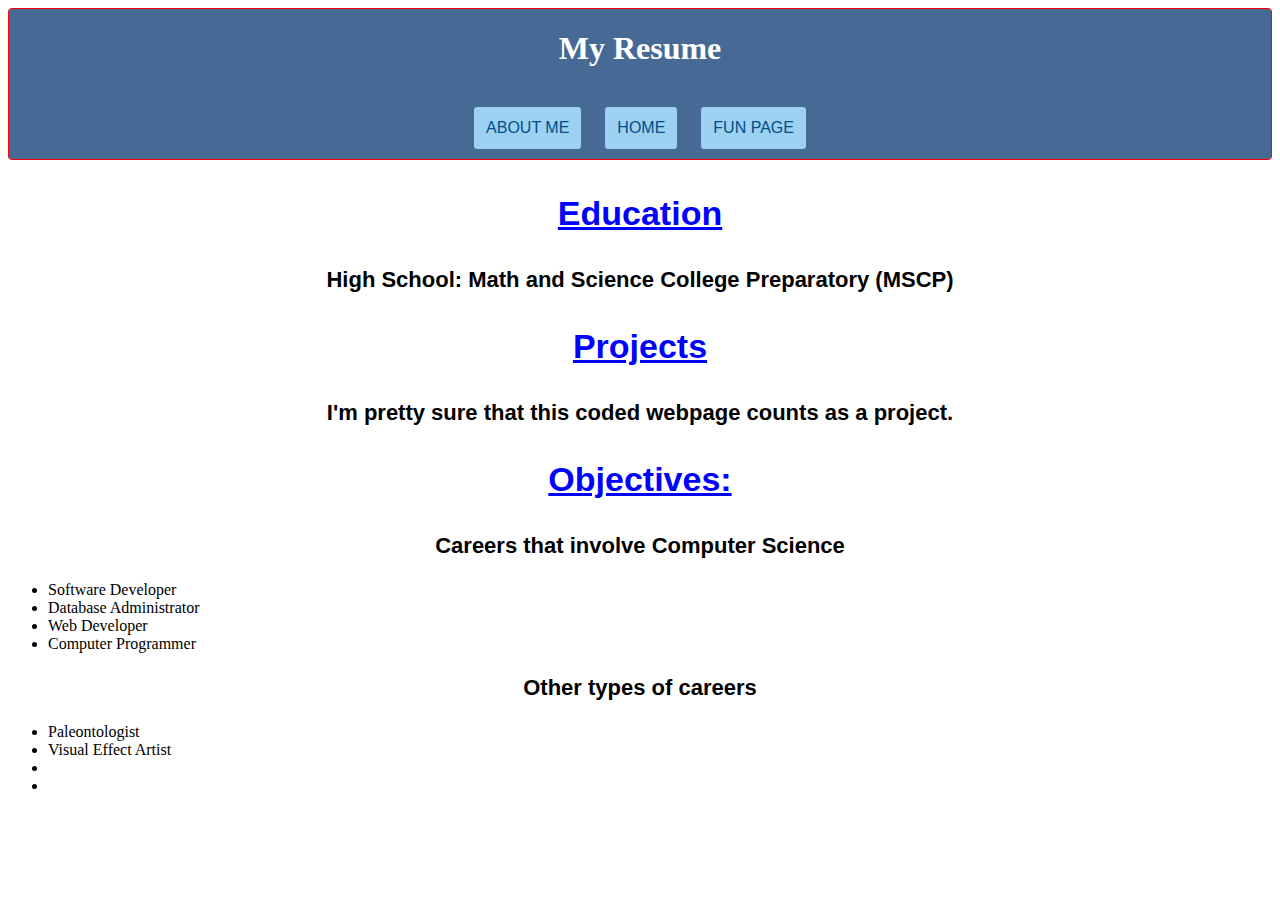
<file: Resume.html>
<!DOCTYPE html>
<html lang="en-us">

<header>
    <h1 class = "title"> My Resume</h1>
    
    <div class= nav>   
    
        <a href= "About-me.html">About me</a>
        <a href= "index.html">Home</a>
        <a href= "FunPage.html">Fun Page</a>
        
    </div>
    </header>    
<head>
<meta charset="utf-8">    
<title>Resume</title>    
<link href="mysite.css" type="text/css" rel="stylesheet">
    
</head>    
    
<body>
    
   <p class ="p2">Education</p>
   <p class ="p3">High School: Math and Science College Preparatory (MSCP)</p>
   <p class ="p2">Projects</p>
   <p class ="p3">I'm pretty sure that this coded webpage counts as a project.</p>
   <p class ="p2">Objectives:</p>
   <p class ="p3">Careers that involve Computer Science</p>
       <ul>
           <li>Software Developer</li>
           <li>Database Administrator</li>
           <li>Web Developer</li>
           <li>Computer Programmer</li>
       </ul>
   <p class ="p3">Other types of careers</p>
   <ul>
       <li>Paleontologist</li>
       <li>Visual Effect Artist</li>
       <li></li>
       <li></li>
   </ul>
   
</body>    
</html>
</file>
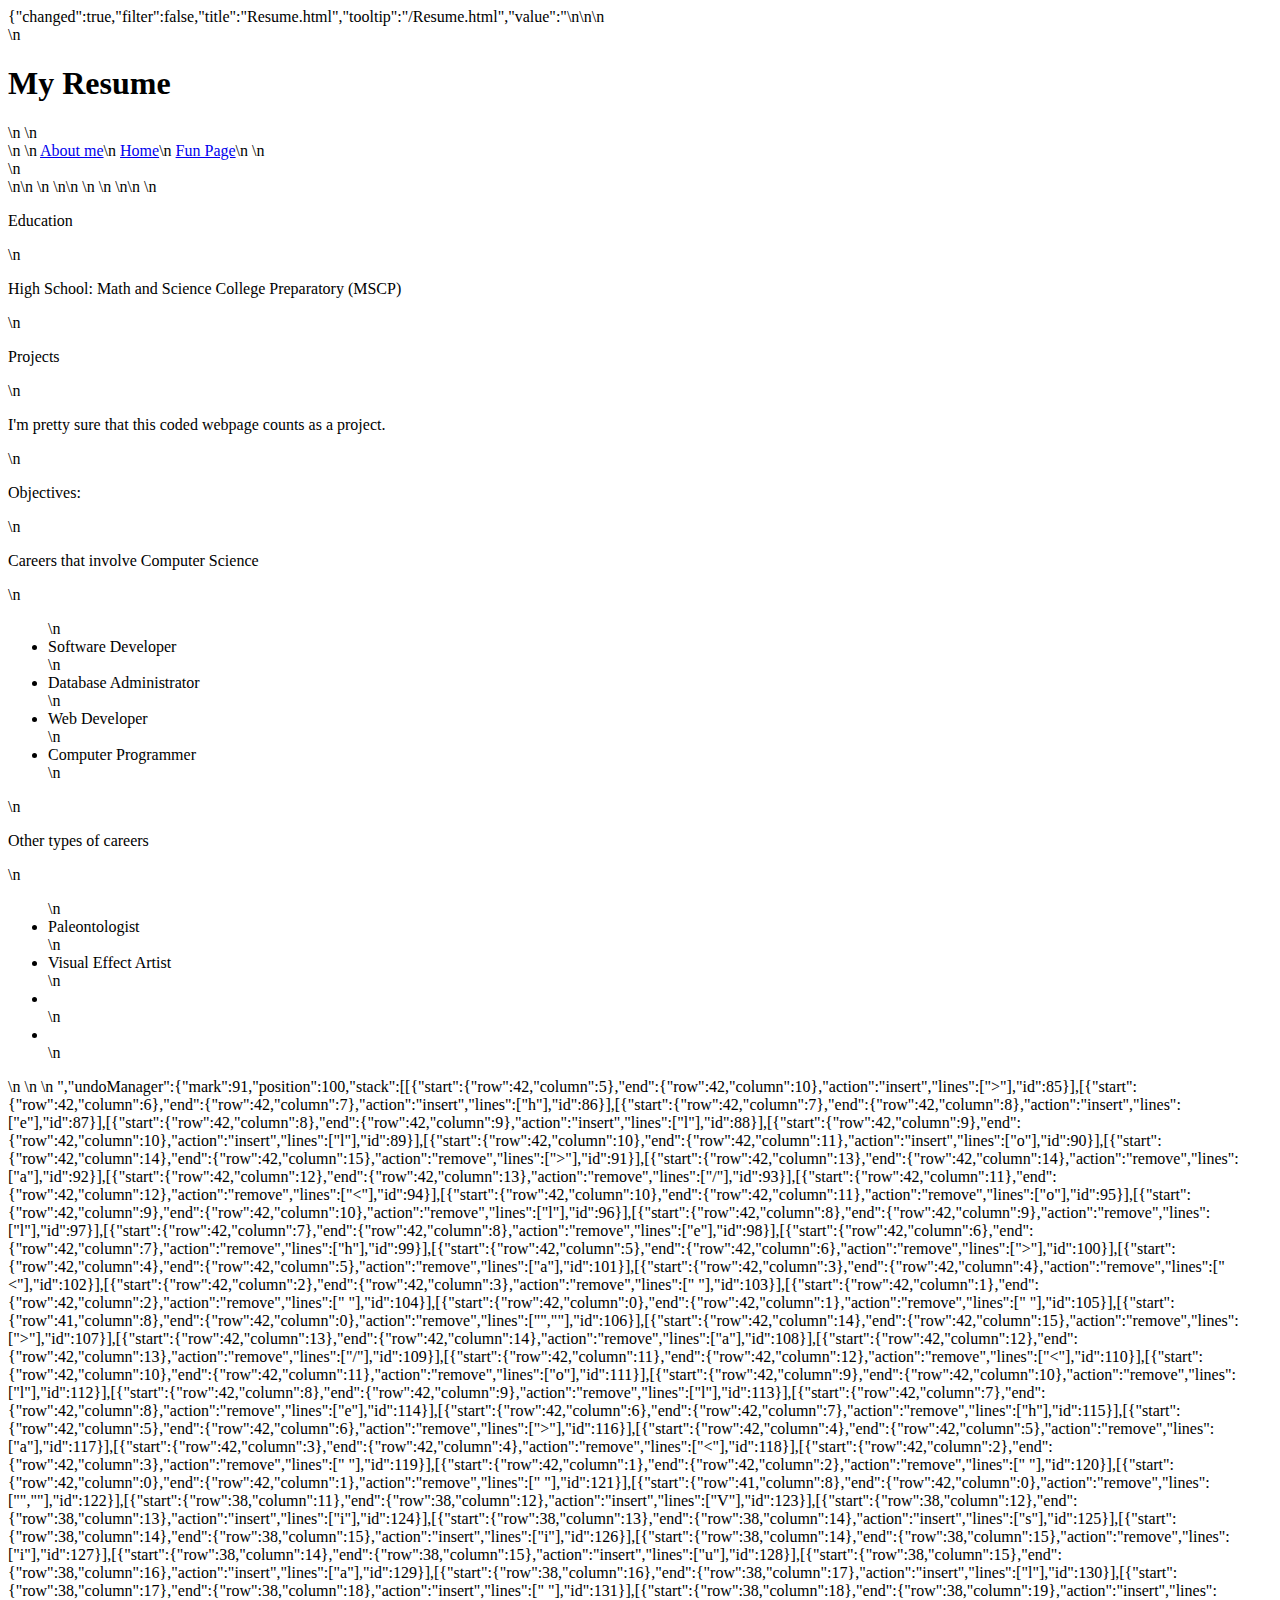
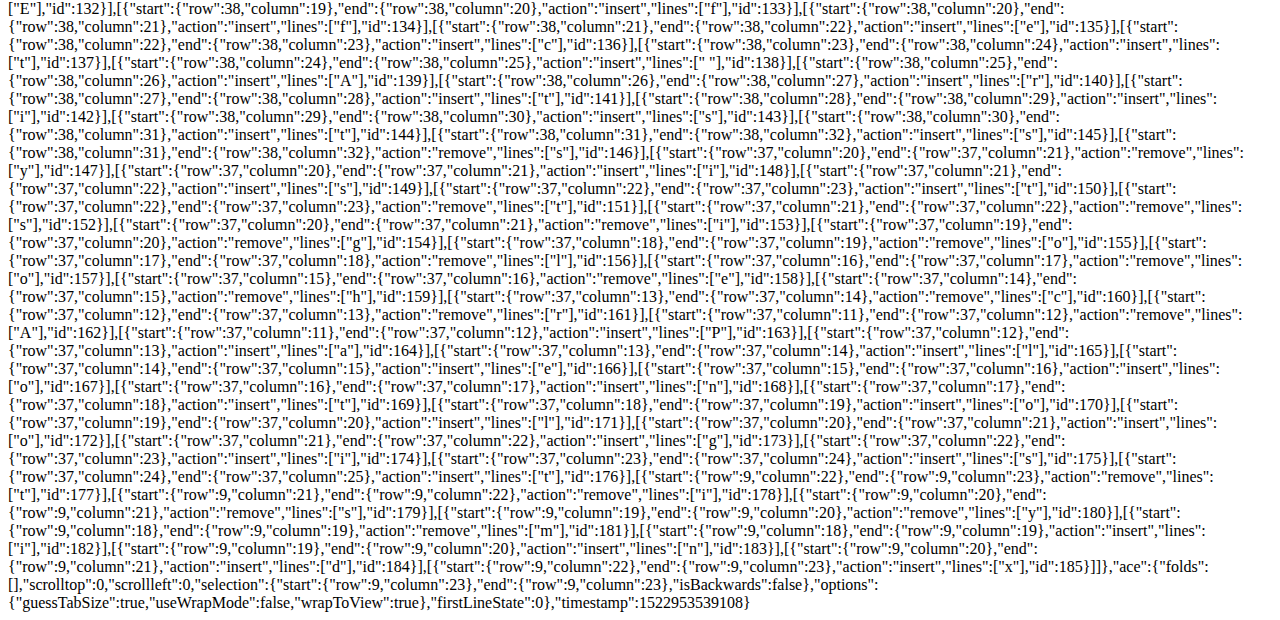
<file: .c9/metadata/workspace/Resume.html>
{"changed":true,"filter":false,"title":"Resume.html","tooltip":"/Resume.html","value":"<!DOCTYPE html>\n<html lang=\"en-us\">\n\n<header>\n    <h1 class = \"title\"> My Resume</h1>\n    \n    <div class= nav>   \n    \n        <a href= \"About-me.html\">About me</a>\n        <a href= \"index.html\">Home</a>\n        <a href= \"FunPage.html\">Fun Page</a>\n        \n    </div>\n    </header>    \n<head>\n<meta charset=\"utf-8\">    \n<title>Resume</title>    \n<link href=\"mysite.css\" type=\"text/css\" rel=\"stylesheet\">\n    \n</head>    \n    \n<body>\n    \n   <p class =\"p2\">Education</p>\n   <p class =\"p3\">High School: Math and Science College Preparatory (MSCP)</p>\n   <p class =\"p2\">Projects</p>\n   <p class =\"p3\">I'm pretty sure that this coded webpage counts as a project.</p>\n   <p class =\"p2\">Objectives:</p>\n   <p class =\"p3\">Careers that involve Computer Science</p>\n       <ul>\n           <li>Software Developer</li>\n           <li>Database Administrator</li>\n           <li>Web Developer</li>\n           <li>Computer Programmer</li>\n       </ul>\n   <p class =\"p3\">Other types of careers</p>\n   <ul>\n       <li>Paleontologist</li>\n       <li>Visual Effect Artist</li>\n       <li></li>\n       <li></li>\n   </ul>\n   \n</body>    \n</html>    ","undoManager":{"mark":91,"position":100,"stack":[[{"start":{"row":42,"column":5},"end":{"row":42,"column":10},"action":"insert","lines":["></a>"],"id":85}],[{"start":{"row":42,"column":6},"end":{"row":42,"column":7},"action":"insert","lines":["h"],"id":86}],[{"start":{"row":42,"column":7},"end":{"row":42,"column":8},"action":"insert","lines":["e"],"id":87}],[{"start":{"row":42,"column":8},"end":{"row":42,"column":9},"action":"insert","lines":["l"],"id":88}],[{"start":{"row":42,"column":9},"end":{"row":42,"column":10},"action":"insert","lines":["l"],"id":89}],[{"start":{"row":42,"column":10},"end":{"row":42,"column":11},"action":"insert","lines":["o"],"id":90}],[{"start":{"row":42,"column":14},"end":{"row":42,"column":15},"action":"remove","lines":[">"],"id":91}],[{"start":{"row":42,"column":13},"end":{"row":42,"column":14},"action":"remove","lines":["a"],"id":92}],[{"start":{"row":42,"column":12},"end":{"row":42,"column":13},"action":"remove","lines":["/"],"id":93}],[{"start":{"row":42,"column":11},"end":{"row":42,"column":12},"action":"remove","lines":["<"],"id":94}],[{"start":{"row":42,"column":10},"end":{"row":42,"column":11},"action":"remove","lines":["o"],"id":95}],[{"start":{"row":42,"column":9},"end":{"row":42,"column":10},"action":"remove","lines":["l"],"id":96}],[{"start":{"row":42,"column":8},"end":{"row":42,"column":9},"action":"remove","lines":["l"],"id":97}],[{"start":{"row":42,"column":7},"end":{"row":42,"column":8},"action":"remove","lines":["e"],"id":98}],[{"start":{"row":42,"column":6},"end":{"row":42,"column":7},"action":"remove","lines":["h"],"id":99}],[{"start":{"row":42,"column":5},"end":{"row":42,"column":6},"action":"remove","lines":[">"],"id":100}],[{"start":{"row":42,"column":4},"end":{"row":42,"column":5},"action":"remove","lines":["a"],"id":101}],[{"start":{"row":42,"column":3},"end":{"row":42,"column":4},"action":"remove","lines":["<"],"id":102}],[{"start":{"row":42,"column":2},"end":{"row":42,"column":3},"action":"remove","lines":[" "],"id":103}],[{"start":{"row":42,"column":1},"end":{"row":42,"column":2},"action":"remove","lines":[" "],"id":104}],[{"start":{"row":42,"column":0},"end":{"row":42,"column":1},"action":"remove","lines":[" "],"id":105}],[{"start":{"row":41,"column":8},"end":{"row":42,"column":0},"action":"remove","lines":["",""],"id":106}],[{"start":{"row":42,"column":14},"end":{"row":42,"column":15},"action":"remove","lines":[">"],"id":107}],[{"start":{"row":42,"column":13},"end":{"row":42,"column":14},"action":"remove","lines":["a"],"id":108}],[{"start":{"row":42,"column":12},"end":{"row":42,"column":13},"action":"remove","lines":["/"],"id":109}],[{"start":{"row":42,"column":11},"end":{"row":42,"column":12},"action":"remove","lines":["<"],"id":110}],[{"start":{"row":42,"column":10},"end":{"row":42,"column":11},"action":"remove","lines":["o"],"id":111}],[{"start":{"row":42,"column":9},"end":{"row":42,"column":10},"action":"remove","lines":["l"],"id":112}],[{"start":{"row":42,"column":8},"end":{"row":42,"column":9},"action":"remove","lines":["l"],"id":113}],[{"start":{"row":42,"column":7},"end":{"row":42,"column":8},"action":"remove","lines":["e"],"id":114}],[{"start":{"row":42,"column":6},"end":{"row":42,"column":7},"action":"remove","lines":["h"],"id":115}],[{"start":{"row":42,"column":5},"end":{"row":42,"column":6},"action":"remove","lines":[">"],"id":116}],[{"start":{"row":42,"column":4},"end":{"row":42,"column":5},"action":"remove","lines":["a"],"id":117}],[{"start":{"row":42,"column":3},"end":{"row":42,"column":4},"action":"remove","lines":["<"],"id":118}],[{"start":{"row":42,"column":2},"end":{"row":42,"column":3},"action":"remove","lines":[" "],"id":119}],[{"start":{"row":42,"column":1},"end":{"row":42,"column":2},"action":"remove","lines":[" "],"id":120}],[{"start":{"row":42,"column":0},"end":{"row":42,"column":1},"action":"remove","lines":[" "],"id":121}],[{"start":{"row":41,"column":8},"end":{"row":42,"column":0},"action":"remove","lines":["",""],"id":122}],[{"start":{"row":38,"column":11},"end":{"row":38,"column":12},"action":"insert","lines":["V"],"id":123}],[{"start":{"row":38,"column":12},"end":{"row":38,"column":13},"action":"insert","lines":["i"],"id":124}],[{"start":{"row":38,"column":13},"end":{"row":38,"column":14},"action":"insert","lines":["s"],"id":125}],[{"start":{"row":38,"column":14},"end":{"row":38,"column":15},"action":"insert","lines":["i"],"id":126}],[{"start":{"row":38,"column":14},"end":{"row":38,"column":15},"action":"remove","lines":["i"],"id":127}],[{"start":{"row":38,"column":14},"end":{"row":38,"column":15},"action":"insert","lines":["u"],"id":128}],[{"start":{"row":38,"column":15},"end":{"row":38,"column":16},"action":"insert","lines":["a"],"id":129}],[{"start":{"row":38,"column":16},"end":{"row":38,"column":17},"action":"insert","lines":["l"],"id":130}],[{"start":{"row":38,"column":17},"end":{"row":38,"column":18},"action":"insert","lines":[" "],"id":131}],[{"start":{"row":38,"column":18},"end":{"row":38,"column":19},"action":"insert","lines":["E"],"id":132}],[{"start":{"row":38,"column":19},"end":{"row":38,"column":20},"action":"insert","lines":["f"],"id":133}],[{"start":{"row":38,"column":20},"end":{"row":38,"column":21},"action":"insert","lines":["f"],"id":134}],[{"start":{"row":38,"column":21},"end":{"row":38,"column":22},"action":"insert","lines":["e"],"id":135}],[{"start":{"row":38,"column":22},"end":{"row":38,"column":23},"action":"insert","lines":["c"],"id":136}],[{"start":{"row":38,"column":23},"end":{"row":38,"column":24},"action":"insert","lines":["t"],"id":137}],[{"start":{"row":38,"column":24},"end":{"row":38,"column":25},"action":"insert","lines":[" "],"id":138}],[{"start":{"row":38,"column":25},"end":{"row":38,"column":26},"action":"insert","lines":["A"],"id":139}],[{"start":{"row":38,"column":26},"end":{"row":38,"column":27},"action":"insert","lines":["r"],"id":140}],[{"start":{"row":38,"column":27},"end":{"row":38,"column":28},"action":"insert","lines":["t"],"id":141}],[{"start":{"row":38,"column":28},"end":{"row":38,"column":29},"action":"insert","lines":["i"],"id":142}],[{"start":{"row":38,"column":29},"end":{"row":38,"column":30},"action":"insert","lines":["s"],"id":143}],[{"start":{"row":38,"column":30},"end":{"row":38,"column":31},"action":"insert","lines":["t"],"id":144}],[{"start":{"row":38,"column":31},"end":{"row":38,"column":32},"action":"insert","lines":["s"],"id":145}],[{"start":{"row":38,"column":31},"end":{"row":38,"column":32},"action":"remove","lines":["s"],"id":146}],[{"start":{"row":37,"column":20},"end":{"row":37,"column":21},"action":"remove","lines":["y"],"id":147}],[{"start":{"row":37,"column":20},"end":{"row":37,"column":21},"action":"insert","lines":["i"],"id":148}],[{"start":{"row":37,"column":21},"end":{"row":37,"column":22},"action":"insert","lines":["s"],"id":149}],[{"start":{"row":37,"column":22},"end":{"row":37,"column":23},"action":"insert","lines":["t"],"id":150}],[{"start":{"row":37,"column":22},"end":{"row":37,"column":23},"action":"remove","lines":["t"],"id":151}],[{"start":{"row":37,"column":21},"end":{"row":37,"column":22},"action":"remove","lines":["s"],"id":152}],[{"start":{"row":37,"column":20},"end":{"row":37,"column":21},"action":"remove","lines":["i"],"id":153}],[{"start":{"row":37,"column":19},"end":{"row":37,"column":20},"action":"remove","lines":["g"],"id":154}],[{"start":{"row":37,"column":18},"end":{"row":37,"column":19},"action":"remove","lines":["o"],"id":155}],[{"start":{"row":37,"column":17},"end":{"row":37,"column":18},"action":"remove","lines":["l"],"id":156}],[{"start":{"row":37,"column":16},"end":{"row":37,"column":17},"action":"remove","lines":["o"],"id":157}],[{"start":{"row":37,"column":15},"end":{"row":37,"column":16},"action":"remove","lines":["e"],"id":158}],[{"start":{"row":37,"column":14},"end":{"row":37,"column":15},"action":"remove","lines":["h"],"id":159}],[{"start":{"row":37,"column":13},"end":{"row":37,"column":14},"action":"remove","lines":["c"],"id":160}],[{"start":{"row":37,"column":12},"end":{"row":37,"column":13},"action":"remove","lines":["r"],"id":161}],[{"start":{"row":37,"column":11},"end":{"row":37,"column":12},"action":"remove","lines":["A"],"id":162}],[{"start":{"row":37,"column":11},"end":{"row":37,"column":12},"action":"insert","lines":["P"],"id":163}],[{"start":{"row":37,"column":12},"end":{"row":37,"column":13},"action":"insert","lines":["a"],"id":164}],[{"start":{"row":37,"column":13},"end":{"row":37,"column":14},"action":"insert","lines":["l"],"id":165}],[{"start":{"row":37,"column":14},"end":{"row":37,"column":15},"action":"insert","lines":["e"],"id":166}],[{"start":{"row":37,"column":15},"end":{"row":37,"column":16},"action":"insert","lines":["o"],"id":167}],[{"start":{"row":37,"column":16},"end":{"row":37,"column":17},"action":"insert","lines":["n"],"id":168}],[{"start":{"row":37,"column":17},"end":{"row":37,"column":18},"action":"insert","lines":["t"],"id":169}],[{"start":{"row":37,"column":18},"end":{"row":37,"column":19},"action":"insert","lines":["o"],"id":170}],[{"start":{"row":37,"column":19},"end":{"row":37,"column":20},"action":"insert","lines":["l"],"id":171}],[{"start":{"row":37,"column":20},"end":{"row":37,"column":21},"action":"insert","lines":["o"],"id":172}],[{"start":{"row":37,"column":21},"end":{"row":37,"column":22},"action":"insert","lines":["g"],"id":173}],[{"start":{"row":37,"column":22},"end":{"row":37,"column":23},"action":"insert","lines":["i"],"id":174}],[{"start":{"row":37,"column":23},"end":{"row":37,"column":24},"action":"insert","lines":["s"],"id":175}],[{"start":{"row":37,"column":24},"end":{"row":37,"column":25},"action":"insert","lines":["t"],"id":176}],[{"start":{"row":9,"column":22},"end":{"row":9,"column":23},"action":"remove","lines":["t"],"id":177}],[{"start":{"row":9,"column":21},"end":{"row":9,"column":22},"action":"remove","lines":["i"],"id":178}],[{"start":{"row":9,"column":20},"end":{"row":9,"column":21},"action":"remove","lines":["s"],"id":179}],[{"start":{"row":9,"column":19},"end":{"row":9,"column":20},"action":"remove","lines":["y"],"id":180}],[{"start":{"row":9,"column":18},"end":{"row":9,"column":19},"action":"remove","lines":["m"],"id":181}],[{"start":{"row":9,"column":18},"end":{"row":9,"column":19},"action":"insert","lines":["i"],"id":182}],[{"start":{"row":9,"column":19},"end":{"row":9,"column":20},"action":"insert","lines":["n"],"id":183}],[{"start":{"row":9,"column":20},"end":{"row":9,"column":21},"action":"insert","lines":["d"],"id":184}],[{"start":{"row":9,"column":22},"end":{"row":9,"column":23},"action":"insert","lines":["x"],"id":185}]]},"ace":{"folds":[],"scrolltop":0,"scrollleft":0,"selection":{"start":{"row":9,"column":23},"end":{"row":9,"column":23},"isBackwards":false},"options":{"guessTabSize":true,"useWrapMode":false,"wrapToView":true},"firstLineState":0},"timestamp":1522953539108}
</file>
<file: mysite.css>
html {
    font-size: 16px;
}
.title {
    color: white;
    text-align: center;
}

.p {
    font-family: cursive;
}

.nav {
    margin-top: 30px;
    text-align: center;
}    
.nav a {
      background-color: #9DD1F1;
      border-radius: 3px;
      color: #004E89;
      font-family: 'Yantramanav', sans-serif;
      font-size: 16px;
      font-weight: 300;
      display: inline-block;
      margin: 10px;
      padding: 12px;
      text-align: center;
      text-decoration: none;
      text-transform: uppercase
}
header {
    background-color: #466995;
    border: 1px solid #466995;
    border-color: red;
    border-radius: 4px;
}

.p1 {
    text-align: center;
    border: 2px solid;
    border-color: #136adb;
    border-radius: 4px;
    padding-bottom: 10px;
    margin: 8px;
    position: relative;
    display: inline-block;
    float: right;
    width: 100%;
    font-size: 15px;
    background-color: yellow;
    padding: 9px 9px;
    font-family: cursive;
    font-style: bold;
    height: auto;
}
.body{
    width: 100%;
    height: 80%;
}
.p2 {
    font-family: arial;
    font-size: 34px;
    text-align: center;
    color: blue;
    font-weight: bold;
    text-decoration: underline;
}
.p3{
    font-family: arial;
    text-align: center;
    font-size: 22px;
    color: black;
    font-weight: bold;
}
.ul {
    text-align: center;
    border: 2px solid;
    border-color: black;
    display: inline-block;
    font-family: arial;
    color: skyblue;
    font-size: 16px;
    clear: both;
    position: center;
}
.grid {
    display: grid;
    border: 2px blue solid;
    height: 490px;
    width: 1020px;
    grid-template: 2fr 3fr 1fr / 30% 30% 40%;
    grid-gap: 5px 5px;
}
.box {
    background-color: beige;
    color: black;
    border-radius: 5px;
    border: 2px dodgerblue solid;
}
.p4 {
    font-family: cursive;
    text-align: center;
    clear: left;
    display: inline-block;
    position: relative;
    border: 2px;
    height: auto;
    width:100%;
    border-color: blue;
}
.images {
    position: center;
    left: 400px;
    right: 400px;
}
</file>
